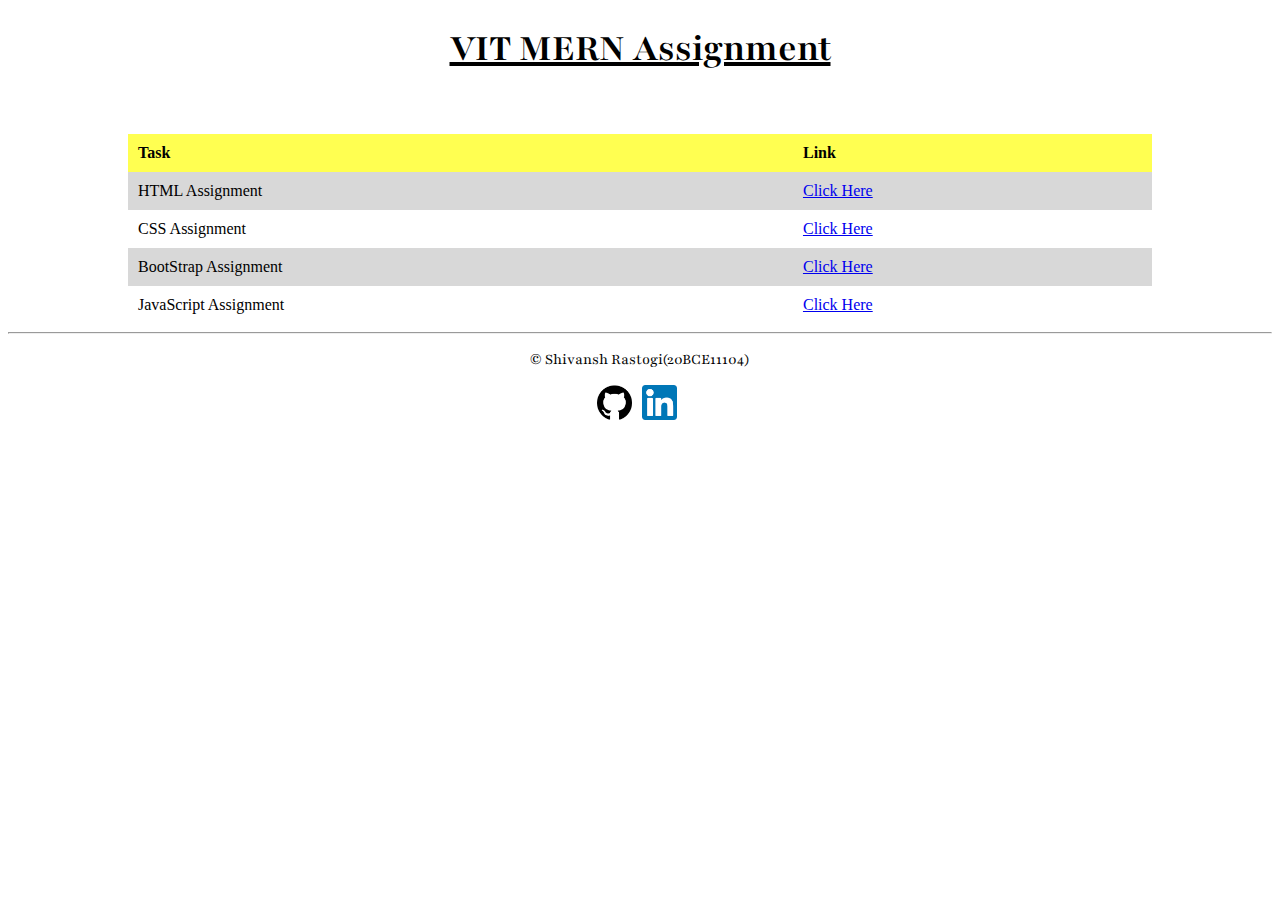
<file: index.html>
<!DOCTYPE html>
<html lang="en">
<head>
    <meta charset="UTF-8">
    <meta http-equiv="X-UA-Compatible" content="IE=edge">
    <meta name="viewport" content="width=device-width, initial-scale=1.0">
    <title>VIT MERN Assignments</title>
    <link rel="stylesheet" href="styles.css">
    <link rel="preconnect" href="https://fonts.googleapis.com">
<link rel="preconnect" href="https://fonts.gstatic.com" crossorigin>
<link href="https://fonts.googleapis.com/css2?family=Playfair:wght@300&display=swap" rel="stylesheet">
</head>
<body>
    <div id="heading">VIT MERN Assignment</div>
    <br><br>
    <table>
        <tr>
            <th>Task</th>
            <th>Link</th>
        </tr>
        <tr class="c-row">
            <td>HTML Assignment</td>
            <td><a href="Assignment-HTML/index.html" target="_blank">Click Here</a></td>
        </tr>
        <tr>
            <td>CSS Assignment</td>
            <td><a href="Assignment-CSS/index.html" target="_blank">Click Here</a></td>
        </tr>
        <tr class="c-row">
            <td>BootStrap Assignment</td>
            <td><a href="Assignment-BS/index.html" target="_blank">Click Here</a></td>
        </tr>
        <tr>
            <td>JavaScript Assignment</td>
            <td><a href="Assignment-Javascript/index.html" target="_blank">Click Here</a></td>
        </tr>
        
    </table>
    <hr>
    <footer>
        <p>&copy; Shivansh Rastogi(20BCE11104)</p>
        <p>
            <a href="https://github.com/Shivansh1203" target="_blank"><img src="img/github-logo.png" alt="github-logo"></a>
            <a href="https://www.linkedin.com/in/shivansh-rastogi-04bb27225/" target="_blank"><img src="img/linkedin-logo.png" alt="linkedin-logo"></a>
        </p>
    </footer>
</body>
</html>
</file>
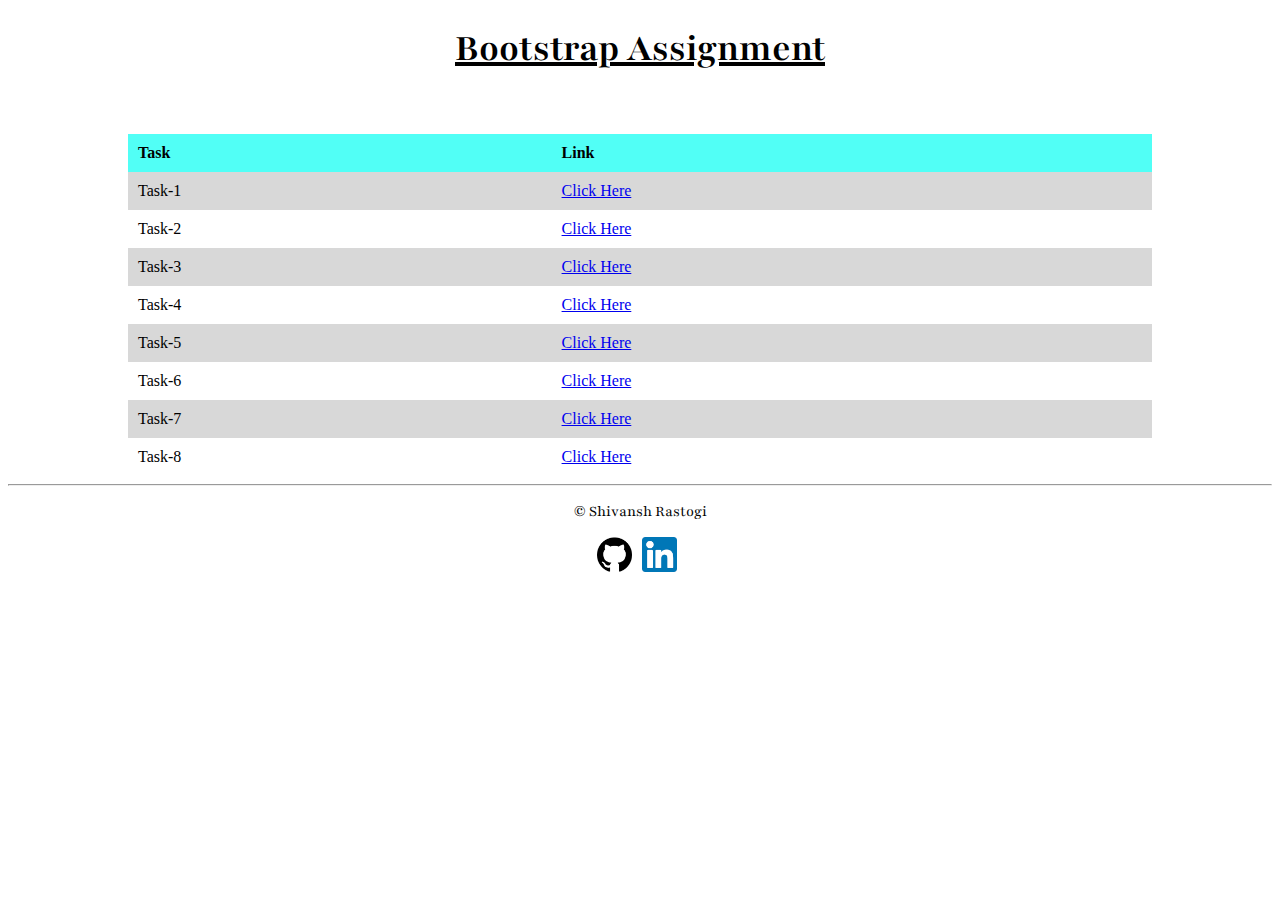
<file: Assignment-BS/index.html>
<!DOCTYPE html>
<html lang="en">
<head>
    <meta charset="UTF-8">
    <meta http-equiv="X-UA-Compatible" content="IE=edge">
    <meta name="viewport" content="width=device-width, initial-scale=1.0">
    <title>Bootstrap Assignment</title>
    <link rel="stylesheet" href="styles.css">
    <link rel="preconnect" href="https://fonts.googleapis.com">
<link rel="preconnect" href="https://fonts.gstatic.com" crossorigin>
<link href="https://fonts.googleapis.com/css2?family=Playfair:wght@300&display=swap" rel="stylesheet">
</head>
<body>
    <div id="heading">Bootstrap Assignment</div>
    <br><br>
    <table>
        <tr>
            <th>Task</th>
            <th>Link</th>
        </tr>
        <tr class="c-row">
            <td>Task-1</td>
            <td><a href="src/Task-1/index.html" target="_blank">Click Here</a></td>
        </tr>
        <tr>
            <td>Task-2</td>
            <td><a href="src/Task-2/index.html" target="_blank">Click Here</a></td>
        </tr>
        <tr class="c-row">
            <td>Task-3</td>
            <td><a href="src/Task-3/index.html" target="_blank">Click Here</a></td>
        </tr>
        <tr>
            <td>Task-4</td>
            <td><a href="src/Task-4/index.html" target="_blank">Click Here</a></td>
        </tr>
        <tr class="c-row">
            <td>Task-5</td>
            <td><a href="src/Task-5/index.html" target="_blank">Click Here</a></td>
        </tr>
        <tr>
            <td>Task-6</td>
            <td><a href="src/Task-6/index.html" target="_blank">Click Here</a></td>
        </tr>
        <tr class="c-row">
            <td>Task-7</td>
            <td><a href="src/Task-7/index.html" target="_blank">Click Here</a></td>
        </tr>
        <tr>
            <td>Task-8</td>
            <td><a href="src/Task-8/index.html" target="_blank">Click Here</a></td>
        </tr>
    </table>
    <hr>
    <footer>
        <p>&copy; Shivansh Rastogi</p>
        <p>
            <a href="https://github.com/Shivansh1203" target="_blank"><img src="../img/github-logo.png" alt="github-logo"></a>
            <a href="https://www.linkedin.com/in/shivansh-rastogi-04bb27225/" target="_blank"><img src="../img/linkedin-logo.png" alt="linkedin-logo"></a>
        </p>
    </footer>
</body>
</html>
</file>
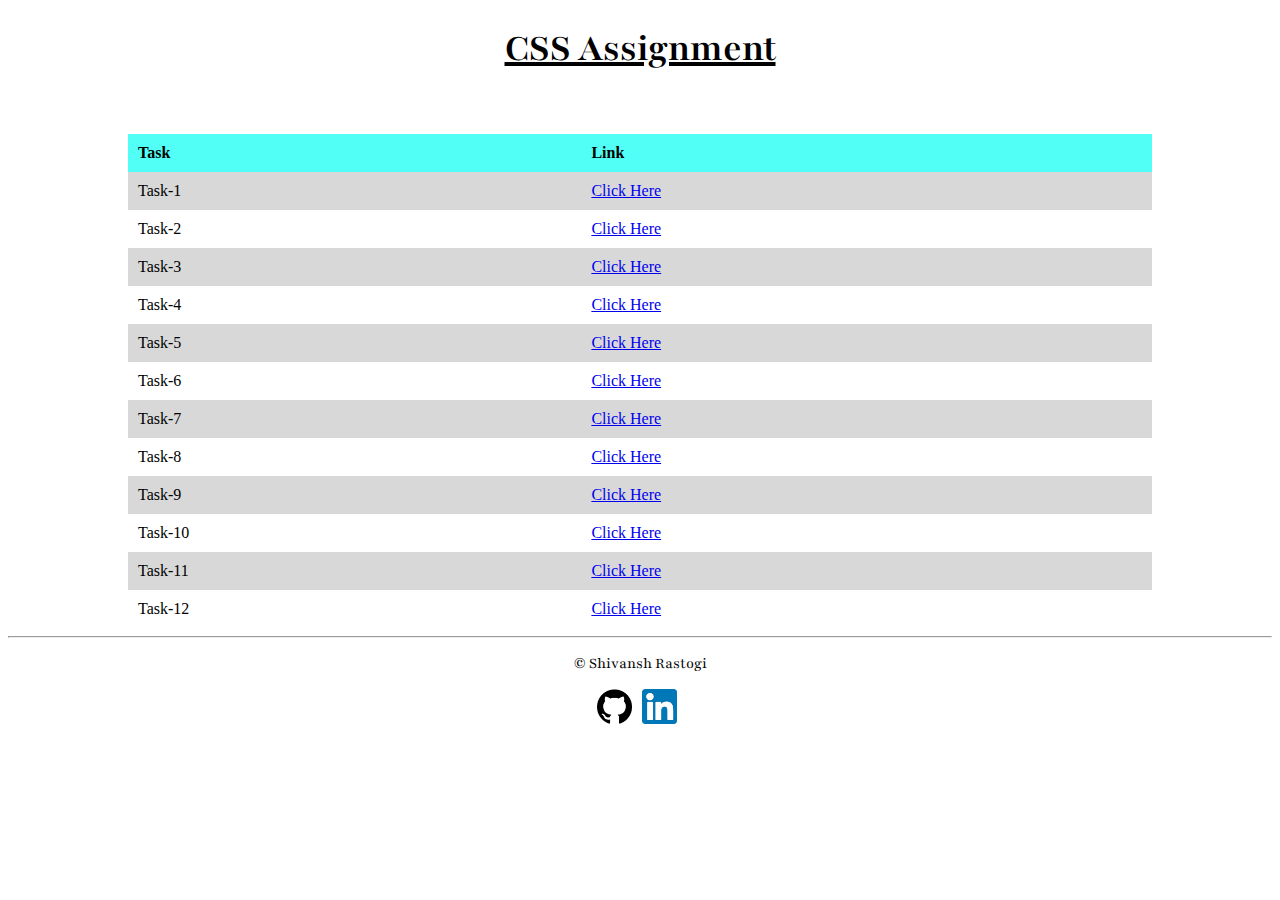
<file: Assignment-CSS/index.html>
<!DOCTYPE html>
<html lang="en">
<head>
    <meta charset="UTF-8">
    <meta http-equiv="X-UA-Compatible" content="IE=edge">
    <meta name="viewport" content="width=device-width, initial-scale=1.0">
    <title>CSS Assignment</title>
    <link rel="stylesheet" href="styles.css">
    <link rel="preconnect" href="https://fonts.googleapis.com">
<link rel="preconnect" href="https://fonts.gstatic.com" crossorigin>
<link href="https://fonts.googleapis.com/css2?family=Playfair:wght@300&display=swap" rel="stylesheet">
</head>
<body>
    <div id="heading">CSS Assignment</div>
    <br><br>
    <table>
        <tr>
            <th>Task</th>
            <th>Link</th>
        </tr>
        <tr class="c-row">
            <td>Task-1</td>
            <td><a href="src/Task-1/index.html" target="_blank">Click Here</a></td>
        </tr>
        <tr>
            <td>Task-2</td>
            <td><a href="src/Task-2/index.html" target="_blank">Click Here</a></td>
        </tr>
        <tr class="c-row">
            <td>Task-3</td>
            <td><a href="src/Task-3/index.html" target="_blank">Click Here</a></td>
        </tr>
        <tr>
            <td>Task-4</td>
            <td><a href="src/Task-4/index.html" target="_blank">Click Here</a></td>
        </tr>
        <tr class="c-row">
            <td>Task-5</td>
            <td><a href="src/Task-5/index.html" target="_blank">Click Here</a></td>
        </tr>
        <tr>
            <td>Task-6</td>
            <td><a href="src/Task-6/index.html" target="_blank">Click Here</a></td>
        </tr>
        <tr class="c-row">
            <td>Task-7</td>
            <td><a href="src/Task-7/index.html" target="_blank">Click Here</a></td>
        </tr>
        <tr>
            <td>Task-8</td>
            <td><a href="src/Task-8/index.html" target="_blank">Click Here</a></td>
        </tr>
        <tr class="c-row">
            <td>Task-9</td>
            <td><a href="src/Task-9/index.html" target="_blank">Click Here</a></td>
        </tr>
        <tr>
            <td>Task-10</td>
            <td><a href="src/Task-10/index.html" target="_blank">Click Here</a></td>
        </tr>
        <tr class="c-row">
            <td>Task-11</td>
            <td><a href="src/Task-11/index.html" target="_blank">Click Here</a></td>
        </tr>
        <tr>
            <td>Task-12</td>
            <td><a href="src/Task-12/index.html" target="_blank">Click Here</a></td>
        </tr>
    </table>
    <hr>
    <footer>
        <p>&copy; Shivansh Rastogi</p>
        <p>
            <a href="https://github.com/Shivansh1203" target="_blank"><img src="../img/github-logo.png" alt="github-logo"></a>
            <a href="https://www.linkedin.com/in/shivansh-rastogi-04bb27225/" target="_blank"><img src="../img/linkedin-logo.png" alt="linkedin-logo"></a>
        </p>
    </footer>
</body>
</html>
</file>
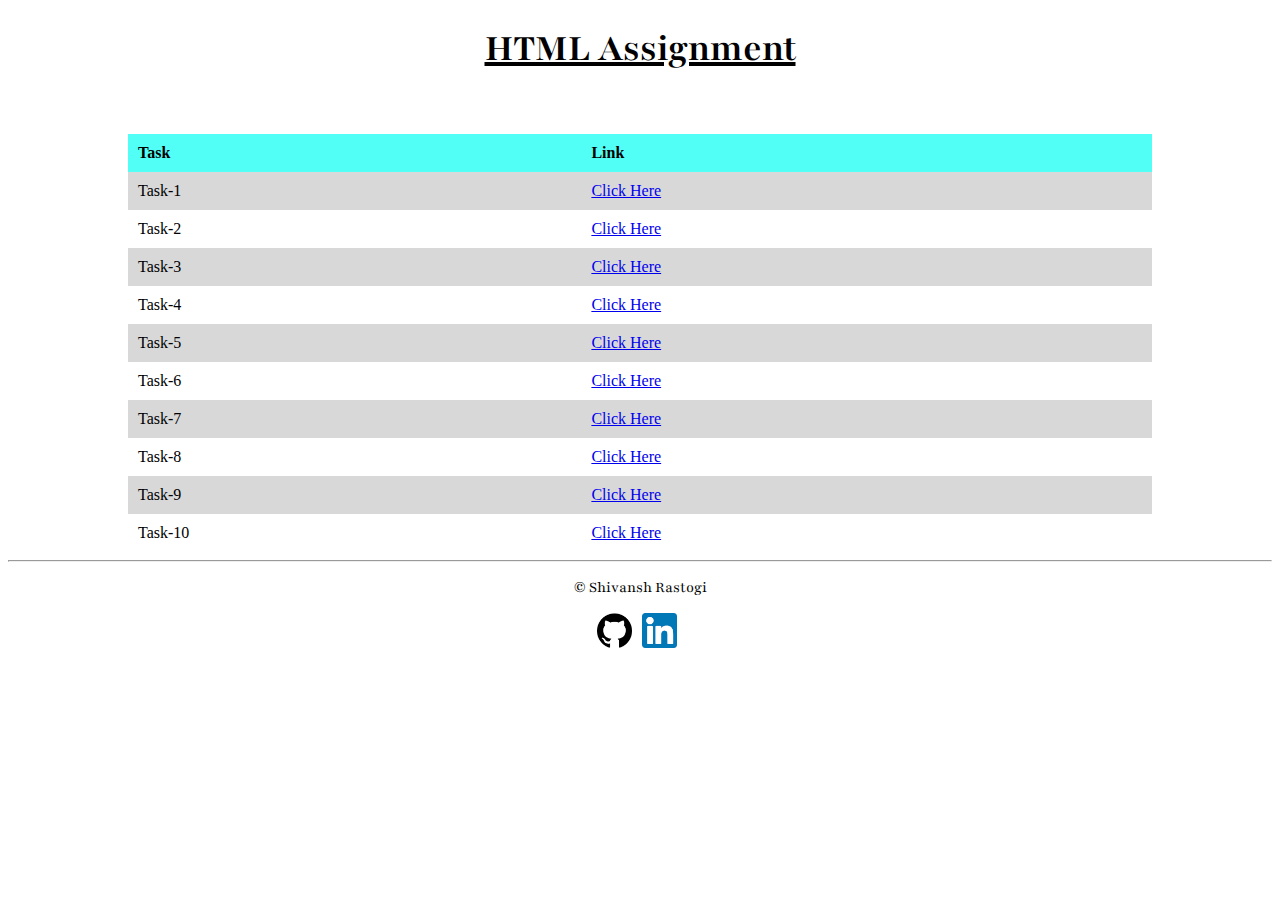
<file: Assignment-HTML/index.html>
<!DOCTYPE html>
<html lang="en">
<head>
    <meta charset="UTF-8">
    <meta http-equiv="X-UA-Compatible" content="IE=edge">
    <meta name="viewport" content="width=device-width, initial-scale=1.0">
    <title>HTML Assignment</title>
    <link rel="stylesheet" href="styles.css">
    <link rel="preconnect" href="https://fonts.googleapis.com">
<link rel="preconnect" href="https://fonts.gstatic.com" crossorigin>
<link href="https://fonts.googleapis.com/css2?family=Playfair:wght@300&display=swap" rel="stylesheet">
</head>
<body>
    <div id="heading">HTML Assignment</div>
    <br><br>
    <table>
        <tr>
            <th>Task</th>
            <th>Link</th>
        </tr>
        <tr class="c-row">
            <td>Task-1</td>
            <td><a href="src/Task-1/index.html" target="_blank">Click Here</a></td>
        </tr>
        <tr>
            <td>Task-2</td>
            <td><a href="src/Task-2/index.html" target="_blank">Click Here</a></td>
        </tr>
        <tr class="c-row">
            <td>Task-3</td>
            <td><a href="src/Task-3/index.html" target="_blank">Click Here</a></td>
        </tr>
        <tr>
            <td>Task-4</td>
            <td><a href="src/Task-4/index.html" target="_blank">Click Here</a></td>
        </tr>
        <tr class="c-row">
            <td>Task-5</td>
            <td><a href="src/Task-5/index.html" target="_blank">Click Here</a></td>
        </tr>
        <tr>
            <td>Task-6</td>
            <td><a href="src/Task-6/index.html" target="_blank">Click Here</a></td>
        </tr>
        <tr class="c-row">
            <td>Task-7</td>
            <td><a href="src/Task-7/index.html" target="_blank">Click Here</a></td>
        </tr>
        <tr>
            <td>Task-8</td>
            <td><a href="src/Task-8/index.html" target="_blank">Click Here</a></td>
        </tr>
        <tr class="c-row">
            <td>Task-9</td>
            <td><a href="src/Task-9/index.html" target="_blank">Click Here</a></td>
        </tr>
        <tr>
            <td>Task-10</td>
            <td><a href="src/Task-10/index.html" target="_blank">Click Here</a></td>
        </tr>
    </table>
    <hr>
    <footer>
       <p>&copy; Shivansh Rastogi</p>
        <p>
            <a href="https://github.com/Shivansh1203" target="_blank"><img src="../img/github-logo.png" alt="github-logo"></a>
            <a href="https://www.linkedin.com/in/shivansh-rastogi-04bb27225/" target="_blank"><img src="../img/linkedin-logo.png" alt="linkedin-logo"></a>
        </p>
    </footer>
</body>
</html>
</file>
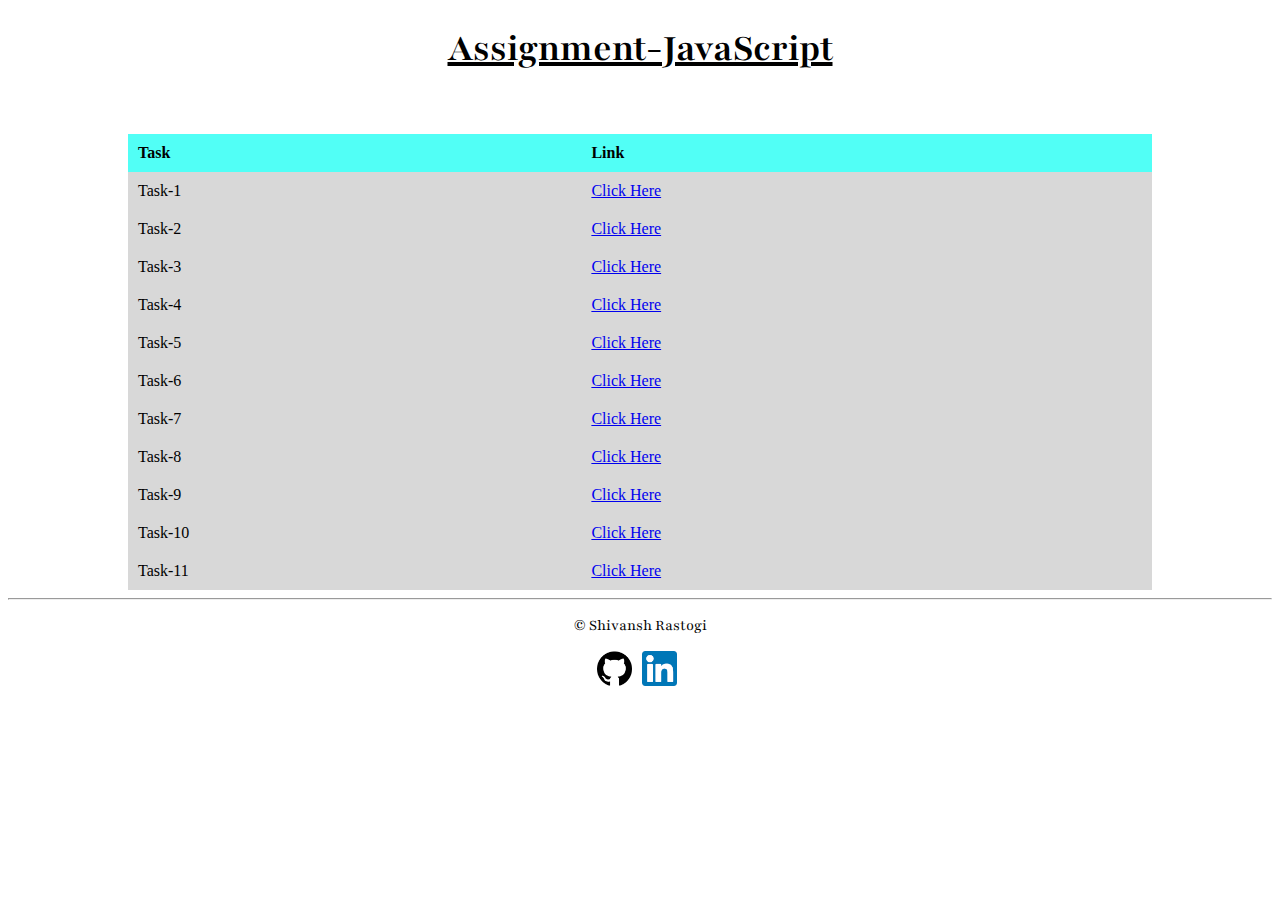
<file: Assignment-Javascript/index.html>
<!DOCTYPE html>
<html lang="en">
<head>
    <meta charset="UTF-8">
    <meta http-equiv="X-UA-Compatible" content="IE=edge">
    <meta name="viewport" content="width=device-width, initial-scale=1.0">
    <title>Assignments</title>
    <link rel="stylesheet" href="style.css">
    <link rel="preconnect" href="https://fonts.googleapis.com">
<link rel="preconnect" href="https://fonts.gstatic.com" crossorigin>
<link href="https://fonts.googleapis.com/css2?family=Playfair:wght@300&display=swap" rel="stylesheet">
</head>
<body>
    <div id="heading">Assignment-JavaScript</div>
    <br><br>
    <table>
        <tr>
            <th>Task</th>
            <th>Link</th>
        </tr>
        <tr class="c-row">
            <td>Task-1</td>
            <td><a href="./Task-1/index.html" target="_blank">Click Here</a></td>
        </tr>
        <tr class="c-row">
            <td>Task-2</td>
            <td><a href="./Task-2/index.html" target="_blank">Click Here</a></td>
        </tr>
        <tr class="c-row">
            <td>Task-3</td>
            <td><a href="./Task-3/index.html" target="_blank">Click Here</a></td>
        </tr>
        <tr class="c-row">
            <td>Task-4</td>
            <td><a href="./Task-4/index.html" target="_blank">Click Here</a></td>
        </tr>
        <tr class="c-row">
            <td>Task-5</td>
            <td><a href="./Task-5/index.html" target="_blank">Click Here</a></td>
        </tr>
        <tr class="c-row">
            <td>Task-6</td>
            <td><a href="./Task-6/index.html" target="_blank">Click Here</a></td>
        </tr>
        <tr class="c-row">
            <td>Task-7</td>
            <td><a href="./Task-7/index.html" target="_blank">Click Here</a></td>
        </tr>
        <tr class="c-row">
            <td>Task-8</td>
            <td><a href="./Task-8/index.html" target="_blank">Click Here</a></td>
        </tr>
        <tr class="c-row">
            <td>Task-9</td>
            <td><a href="./Task-9/index.html" target="_blank">Click Here</a></td>
        </tr>
        <tr class="c-row">
            <td>Task-10</td>
            <td><a href="./Task-10/index.html" target="_blank">Click Here</a></td>
        </tr>
        <tr class="c-row">
            <td>Task-11</td>
            <td><a href="./Task-11/index.html" target="_blank">Click Here</a></td>
        </tr>
        
        
    </table>
    <hr>
    <footer>
        <p>&copy; Shivansh Rastogi</p>
        <p>
            <a href="https://github.com/Shivansh1203" target="_blank"><img src="../img/github-logo.png" alt="github-logo"></a>
            <a href="https://www.linkedin.com/in/shivansh-rastogi-04bb27225/" target="_blank"><img src="../img/linkedin-logo.png" alt="linkedin-logo"></a>
        </p>
    </footer>
</body>
</html>
</file>
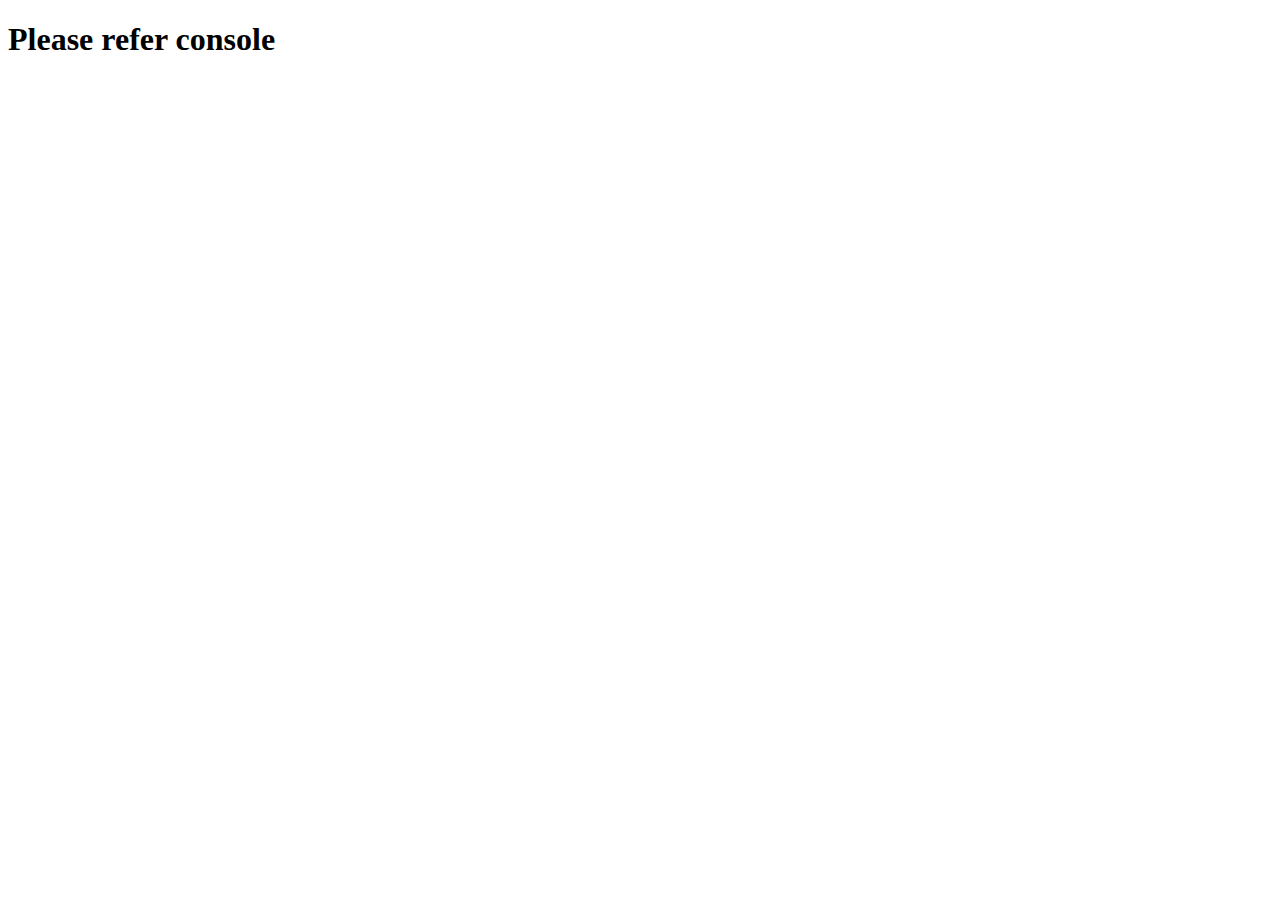
<file: Assignment-Javascript/Task-10/index.html>
<!DOCTYPE html>
<html lang="en">
<head>
    <meta charset="UTF-8">
    <meta http-equiv="X-UA-Compatible" content="IE=edge">
    <meta name="viewport" content="width=device-width, initial-scale=1.0">
    <title>JS-Task-10</title>
</head>
<body>
    <h1>Please refer console</h1>
    <script src="./script.js"></script>
</body>
</html>
</file>
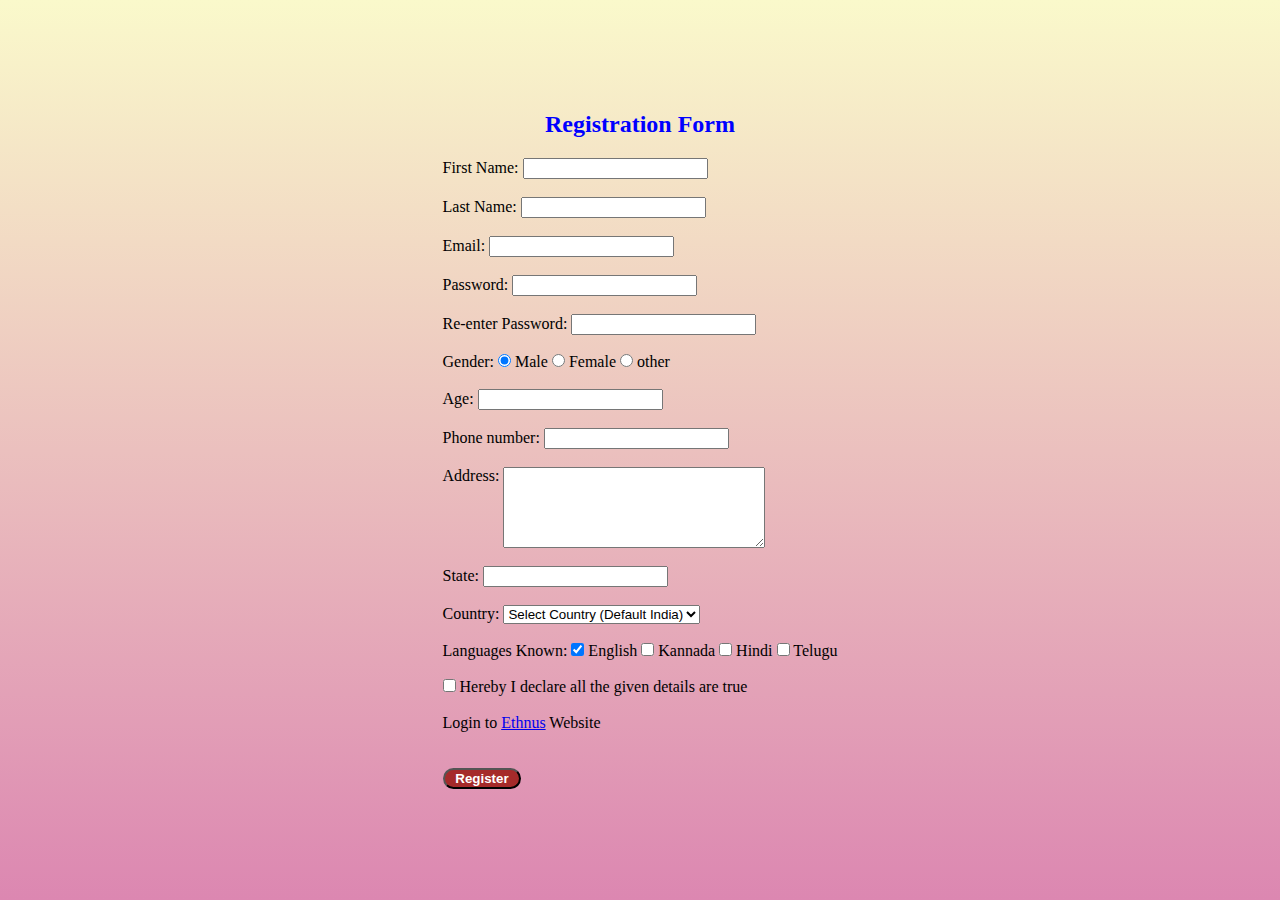
<file: Assignment-Javascript/Task-11/index.html>
<!DOCTYPE html>
<html lang="en">

<head>
    <meta charset="UTF-8">
    <meta http-equiv="X-UA-Compatible" content="IE=edge">
    <meta name="viewport" content="width=device-width, initial-scale=1.0">
    <link rel="stylesheet" href="style.css">
    <title>JS-Task-9</title>
</head>

<body>
    <h2>Registration Form</h2>
    <form action="" id="form">
        <label for="fname">First Name: </label>
        <input type="text" name="fname" id="1" class="input_fields">
        <label class="error" id="error_1">This field is required</label>
        <br>
        <br>
        <label for="lname">Last Name: </label>
        <input type="text" name="lname" id="2" class="input_fields">
        <label class="error" id="error_2">POOR</label>
        <br>
        <br>
        <label for="email">Email: </label>
        <input type="text" name="email" id="3" class="input_fields">
        <label class="error" id="error_3">A valid email address is required</label>
        <br>
        <br>
        <label for="password">Password: </label>
        <input type="password" name="password" id="4" class="input_fields">
        <label class="error" id="error_4">POOR</label>
        <br>
        <br>
        <label for="repassword">Re-enter Password: </label>
        <input type="password" name="repassword" id="5" class="input_fields">
        <label class="error" id="error_5">POOR or MISMATCH</label>
        <br>
        <br>
        <label for="">Gender: </label>
        <input type="radio" id="male" name="gender" value="Male" checked>
        <label for="male">Male</label>
        <input type="radio" id="female" name="gender" value="Female">
        <label for="female">Female</label>
        <input type="radio" id="other" name="gender" value="Other">
        <label for="other">other</label>
        <br>
        <br>
        <label for="age">Age: </label>
        <input type="text" name="age" id="6" class="input_fields">
        <label class="error" id="error_6">POOR</label>
        <br>
        <br>
        <label for="phone">Phone number: </label>
        <input type="text" name="phone" id="7" class="input_fields">
        <label class="error" id="error_7">POOR</label>
        <br>
        <br>
        <label for="address">Address: </label>
        <textarea name="address" id="8" cols="30" rows="5" style="vertical-align: top;" class="input_fields"></textarea>
        <label class="error" id="error_8">This field is required</label>
        <br>
        <br>
        <label for="state">State: </label>
        <input type="text" name="state" id="9" class="input_fields">
        <label class="error" id="error_9">POOR</label>
        <br>
        <br>
        <label for="country">Country: </label>
        <select name="country" id="country">
            <option value="India">Select Country (Default India)</option>
            <option value="India">India</option>
            <option value="US">US</option>
            <option value="UK">UK</option>
            <option value="Russia">Russia</option>
        </select>
        <br>
        <br>
        <label for="">Languages Known: </label>
        <input type="checkbox" id="english" name="english" value="English" checked>
        <label for="english"> English</label>
        <input type="checkbox" id="kannada" name="kannada" value="Kannada">
        <label for="kannada"> Kannada</label>
        <input type="checkbox" id="hindi" name="hindi" value="Hindi">
        <label for="hindi"> Hindi</label>
        <input type="checkbox" id="telgu" name="telugu" value="Telugu">
        <label for="telugu"> Telugu</label>
        <br>
        <br>
        <input type="checkbox" id="concent" name="concent" value="Concent">
        <label for="telugu"> Hereby I declare all the given details are true </label>
        <label for="" id = "concent_error" class="error">**Please select this field**</label>
        <br>
        <br>
        <p>Login to <a href="https://ethnus.com/">Ethnus</a> Website</p>
        <br>
        <br>
        <button type="submit" id="submit" onclick=handle(event)>Register</button>
    </form>
    <script src="./script.js"></script>
</body>

</html>
</file>
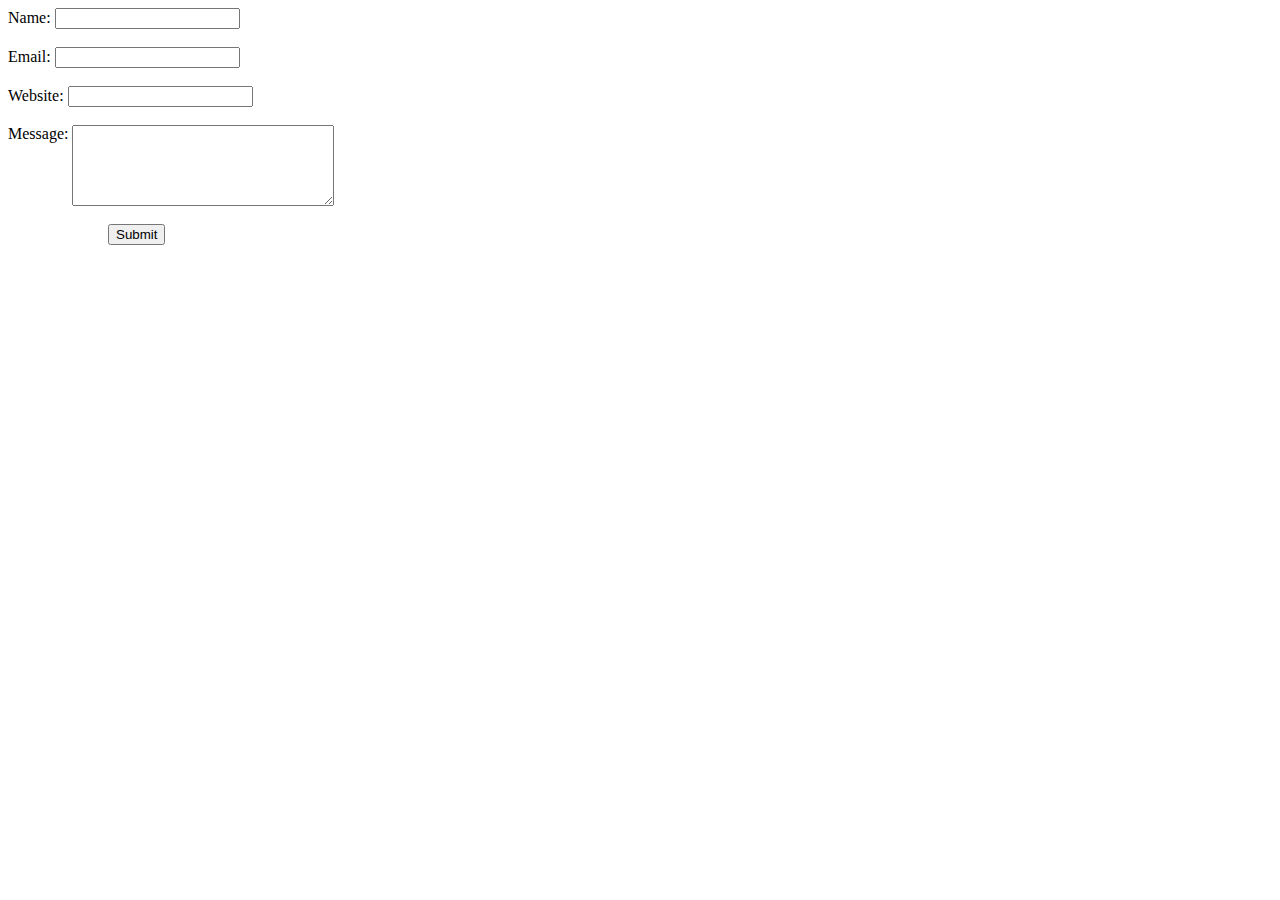
<file: Assignment-Javascript/Task-3/index.html>
<!DOCTYPE html>
<html lang="en">
<head>
    <meta charset="UTF-8">
    <meta http-equiv="X-UA-Compatible" content="IE=edge">
    <meta name="viewport" content="width=device-width, initial-scale=1.0">
    <link rel="stylesheet" href="style.css">
    <title>JS-Task-3</title>
</head>
<body>
    <form action="">
        <label for="name">Name: </label>
        <input type="text" name="name" id="1" class="input_fields">
        <label class="error" id="error_1">This field is required</label>
        <br>
        <br>
        <label for="email">Email: </label>
        <input type="text" name="email" id="2" class="input_fields">
        <label class="error" id="error_2">A valid email address is required</label>
        <br>
        <br>
        <label for="website">Website: </label>
        <input type="text" name="website" id="3" class="input_fields">
        <label class="error" id="error_3">A valid url is required</label>
        <br>
        <br>
        <label for="message">Message: </label>
        <textarea name="message" id="4" cols="30" rows="5" style="vertical-align: top;" class="input_fields"></textarea>
        <label class="error" id = "error_4">This field is required</label>
        <br>
        <br>
        <button type="submit" id = "submit" onclick=handle(event)>Submit</button>
    </form>
    <script src="./script.js"></script>
</body>
</html>
</file>
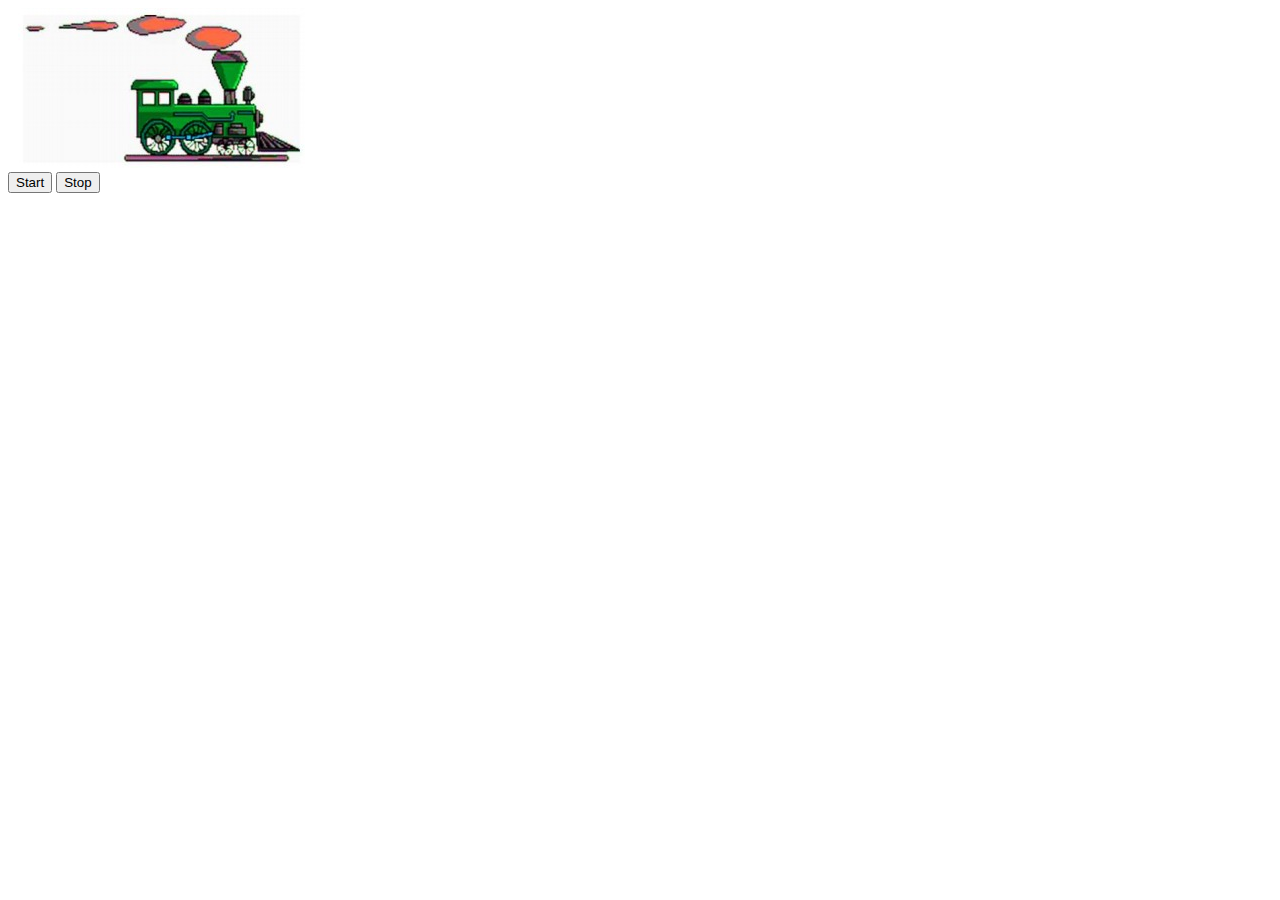
<file: Assignment-Javascript/Task-8/index.html>
<!DOCTYPE html>
<html lang="en">

<head>
    <meta charset="UTF-8">
    <meta http-equiv="X-UA-Compatible" content="IE=edge">
    <meta name="viewport" content="width=device-width, initial-scale=1.0">
    <!-- <link rel="stylesheet" href="style.css"> -->
    <title>JS-Task-8</title>
    
    <link rel="stylesheet" href="style.css">
</head>

<body>
    <div><img id="train" src="train.jpg" alt="Train" />
        <br />
    </div>

    <button onclick="startMoving()">Start</button>
    <button onclick="stopMoving()">Stop</button>

    <script src="./script.js"></script>
</body>

</html>
</file>
<file: styles.css>
#heading{
    text-align: center;
    text-decoration: underline;
    font-size: 40px;
    font-weight: bold;
    margin: 25px;
    font-family: 'Playfair', serif;
}

table{
    width: 80vw;
    margin: auto;
    border-collapse: collapse;
}
th{
    background-color: rgb(255, 255, 81);
    text-align: left;
}
tr.c-row{
    background-color: rgb(216, 216, 216);
    border-color:rgb(216, 216, 216); 
}
th, td{
    padding: 10px;
}

footer p{
    font-family: 'Playfair', serif;
    text-align: center;
}

footer img{
    width: 35px;
    padding-right: 7px;
}
</file>
<file: Assignment-BS/styles.css>
#heading{
    text-align: center;
    text-decoration: underline;
    font-size: 40px;
    font-weight: bold;
    margin: 25px;
    font-family: 'Playfair', serif;
}

table{
    width: 80vw;
    margin: auto;
    border-collapse: collapse;
}
th{
    background-color: rgb(81, 255, 246);
    text-align: left;
}
tr.c-row{
    background-color: rgb(216, 216, 216);
    border-color:rgb(216, 216, 216); 
}
th, td{
    padding: 10px;
}

footer p{
    font-family: 'Playfair', serif;
    text-align: center;
}

footer img{
    width: 35px;
    padding-right: 7px;
}
</file>
<file: Assignment-CSS/styles.css>
#heading{
    text-align: center;
    text-decoration: underline;
    font-size: 40px;
    font-weight: bold;
    margin: 25px;
    font-family: 'Playfair', serif;
}

table{
    width: 80vw;
    margin: auto;
    border-collapse: collapse;
}
th{
    background-color: rgb(81, 255, 246);
    text-align: left;
}
tr.c-row{
    background-color: rgb(216, 216, 216);
    border-color:rgb(216, 216, 216); 
}
th, td{
    padding: 10px;
}

footer p{
    font-family: 'Playfair', serif;
    text-align: center;
}

footer img{
    width: 35px;
    padding-right: 7px;
}
</file>
<file: Assignment-HTML/styles.css>
#heading{
    text-align: center;
    text-decoration: underline;
    font-size: 40px;
    font-weight: bold;
    margin: 25px;
    font-family: 'Playfair', serif;
}

table{
    width: 80vw;
    margin: auto;
    border-collapse: collapse;
}
th{
    background-color: rgb(81, 255, 246);
    text-align: left;
}
tr.c-row{
    background-color: rgb(216, 216, 216);
    border-color:rgb(216, 216, 216); 
}
th, td{
    padding: 10px;
}

footer p{
    font-family: 'Playfair', serif;
    text-align: center;
}

footer img{
    width: 35px;
    padding-right: 7px;
}
</file>
<file: Assignment-Javascript/style.css>
#heading{
    text-align: center;
    text-decoration: underline;
    font-size: 40px;
    font-weight: bold;
    margin: 25px;
    font-family: 'Playfair', serif;
}

table{
    width: 80vw;
    margin: auto;
    border-collapse: collapse;
}
th{
    background-color: rgb(81, 255, 246);
    text-align: left;
}
tr.c-row{
    background-color: rgb(216, 216, 216);
    border-color:rgb(216, 216, 216); 
}
th, td{
    padding: 10px;
}

footer p{
    font-family: 'Playfair', serif;
    text-align: center;
}

footer img{
    width: 35px;
    padding-right: 7px;
}
</file>
<file: Assignment-Javascript/Task-11/style.css>
*{
  box-sizing: border-box;
  margin: 0px;
}

.error {
  color: red;
  display: none;
}

#submit {
  background-color: brown;
  color: white;
  font-weight: bold;
  margin: auto;
  border-radius: 50px;
  width: 20%;
}

body {
  display: flex;
  flex-direction: column;
  justify-content: center;
  row-gap: 20px;
  align-items: center;
  background: linear-gradient(#faf9cb, #dc87b1);
  height: 100vh;
}

h2{
  color: blue;
}
</file>
<file: Assignment-Javascript/Task-3/style.css>
.error{
    color: red;
    display: none;
}

#submit{
    display: inline;
    margin-left: 100px;
}
</file>
<file: Assignment-Javascript/Task-8/style.css>
#train {
  position: relative;
  top: 50%;
  left: 10px;
  transition: left 1s linear;
}
</file>
